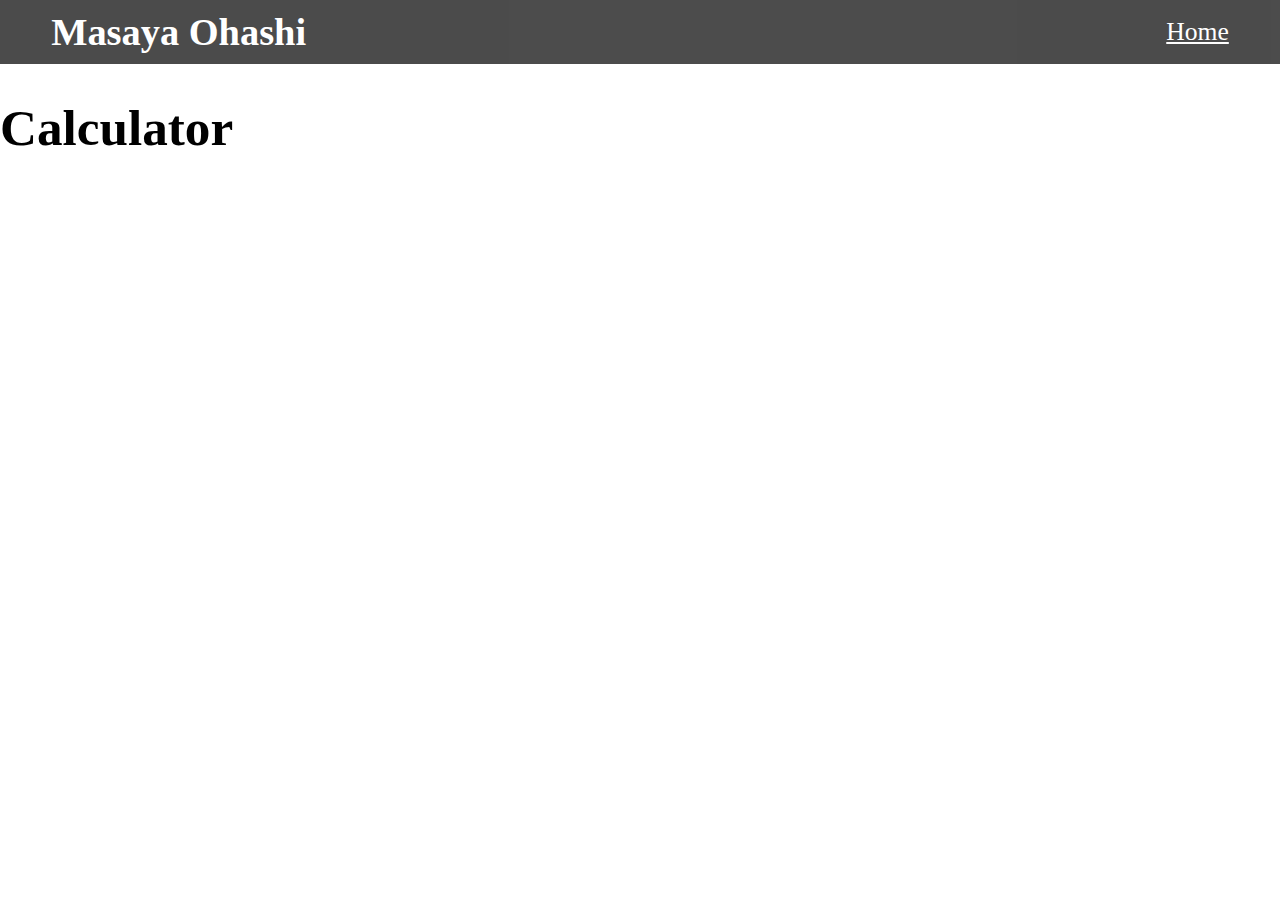
<file: portfolio/calculator/index.html>
<!DOCTYPE html>
<html lang="ja">
  <head>
    <meta charset="UTF-8" />
    <meta name="viewport" content="width=device-width, initial-scale=1.0" />
    <link rel="stylesheet" href="stylesheet.css" />
    <title>Document</title>
  </head>
  <body>
    <header>
      <div class="container header">
        <div class="header-left">
          <h1>Masaya Ohashi</h1>
        </div>

        <div class="header-right">
          <nav>
            <a href="../../index.html">Home</a>
          </nav>
        </div>
      </div>
    </header>

    <main>
        <div class="calculator">
          <h1>Calculator</h1>
          <div class="calculator">
            
          </div>
    </main>
  </body>
</html>
</file>
<file: portfolio/calculator/stylesheet.css>
html {
  font-size: 2vw;
}

body {
  margin: 0;
}

header {
  background-color: black;
  opacity: 0.7;
  width: 100%;
  padding: 10px 0 10px 0;
}

.container {
  margin: 0 2rem 0 2rem;
  /* width: 100%; */
}

.header {
  display: flex;
  justify-content: space-between;
  align-items: center;
}

.header-left h1 {
  color: white;
  font-size: 1.5rem;
  margin: 0;
}

.header-right a {
  color: white;
  transition: transform 0.5s ease, color 0.5s ease;
}

.header-right a:hover {
  color: azure;
  transform: scale(1.1);
}
</file>
